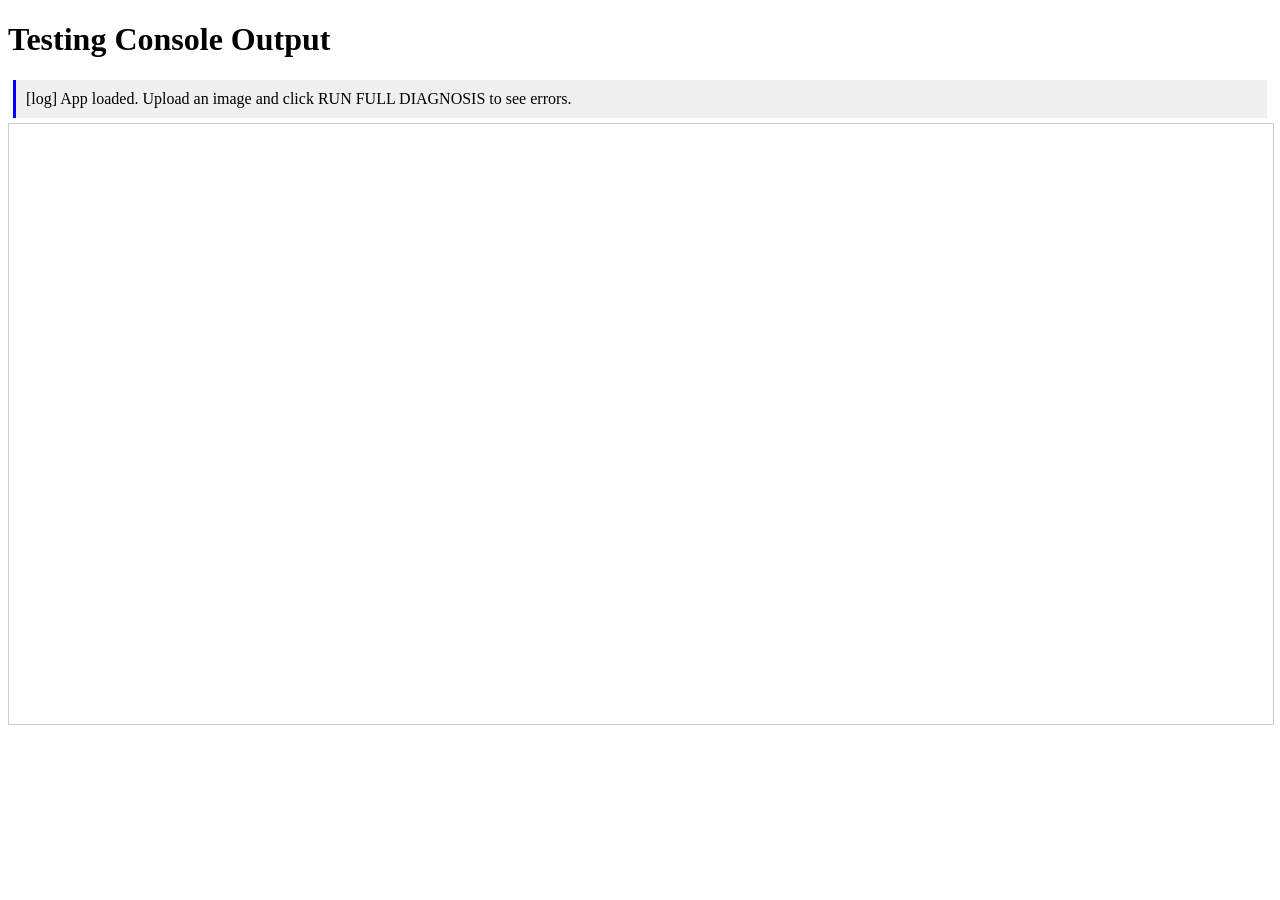
<file: archive/debug_scripts/test_direct_console.html>
<!DOCTYPE html>
<html>
<head>
    <meta charset="UTF-8">
    <title>Direct Console Test</title>
</head>
<body>
    <h1>Testing Console Output</h1>
    <div id="output"></div>
    <script>
        const output = document.getElementById('output');

        // Capture all console output
        const oldLog = console.log;
        const oldError = console.error;
        const oldWarn = console.warn;

        function addOutput(type, ...args) {
            const div = document.createElement('div');
            div.style.cssText = 'margin:5px;padding:10px;background:#f0f0f0;border-left:3px solid ' +
                (type === 'error' ? 'red' : type === 'warn' ? 'orange' : 'blue');
            div.textContent = `[${type}] ${args.join(' ')}`;
            output.appendChild(div);
        }

        console.log = function(...args) {
            addOutput('log', ...args);
            oldLog.apply(console, args);
        };

        console.error = function(...args) {
            addOutput('error', ...args);
            oldError.apply(console, args);
        };

        console.warn = function(...args) {
            addOutput('warn', ...args);
            oldWarn.apply(console, args);
        };

        window.onerror = function(msg, url, line, col, error) {
            addOutput('error', 'Window Error:', msg, 'at', url, line, col);
            if (error && error.stack) addOutput('error', 'Stack:', error.stack);
            return false;
        };

        // Now load the actual app in an iframe
        setTimeout(() => {
            const iframe = document.createElement('iframe');
            iframe.src = 'http://localhost:8000';
            iframe.style.cssText = 'width:100%;height:600px;border:1px solid #ccc';
            document.body.appendChild(iframe);

            iframe.onload = () => {
                console.log('App loaded. Upload an image and click RUN FULL DIAGNOSIS to see errors.');
            };
        }, 100);
    </script>
</body>
</html>
</file>
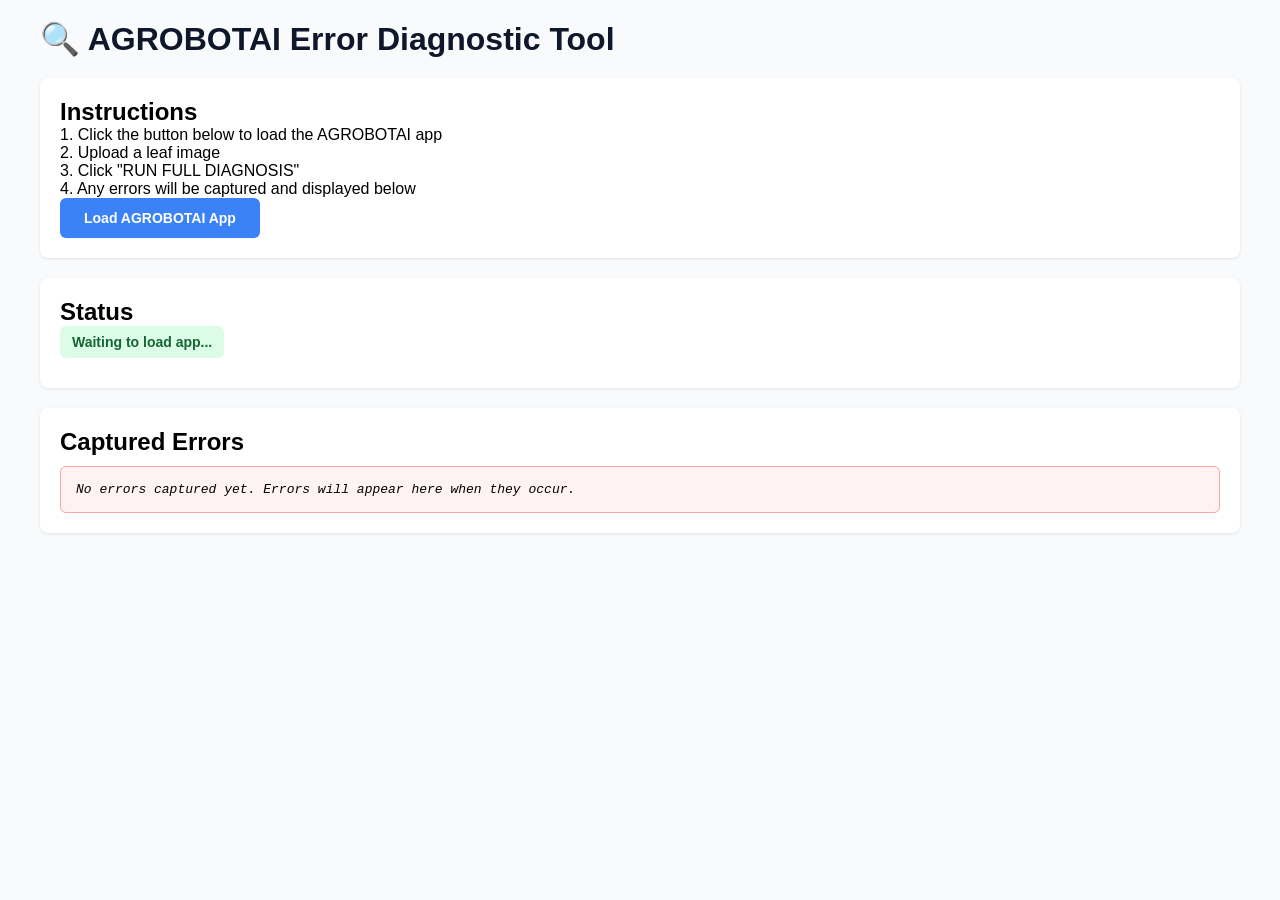
<file: archive/debug_scripts/test_error_capture.html>
<!DOCTYPE html>
<html lang="en">
<head>
    <meta charset="UTF-8">
    <meta name="viewport" content="width=device-width, initial-scale=1.0">
    <title>AGROBOTAI Error Diagnostic</title>
    <style>
        * { margin: 0; padding: 0; box-sizing: border-box; }
        body {
            font-family: -apple-system, BlinkMacSystemFont, 'Segoe UI', sans-serif;
            padding: 20px;
            background: #f8fafc;
        }
        .container { max-width: 1200px; margin: 0 auto; }
        h1 { color: #0f172a; margin-bottom: 20px; }
        .section {
            background: white;
            padding: 20px;
            border-radius: 8px;
            margin-bottom: 20px;
            box-shadow: 0 1px 3px rgba(0,0,0,0.1);
        }
        .error-log {
            background: #fef2f2;
            border: 1px solid #fca5a5;
            padding: 15px;
            border-radius: 6px;
            margin-top: 10px;
            font-family: 'Courier New', monospace;
            font-size: 13px;
            max-height: 400px;
            overflow-y: auto;
        }
        .error-item {
            margin-bottom: 10px;
            padding: 10px;
            background: white;
            border-left: 3px solid #dc2626;
        }
        .btn {
            background: #3b82f6;
            color: white;
            border: none;
            padding: 12px 24px;
            border-radius: 6px;
            cursor: pointer;
            font-size: 14px;
            font-weight: 600;
        }
        .btn:hover { background: #2563eb; }
        iframe {
            width: 100%;
            height: 600px;
            border: 1px solid #e2e8f0;
            border-radius: 8px;
            background: white;
        }
        .status {
            padding: 8px 12px;
            border-radius: 6px;
            font-size: 14px;
            font-weight: 600;
            display: inline-block;
            margin-bottom: 10px;
        }
        .status.ok { background: #dcfce7; color: #166534; }
        .status.error { background: #fee2e2; color: #991b1b; }
        pre { white-space: pre-wrap; word-wrap: break-word; }
    </style>
</head>
<body>
    <div class="container">
        <h1>🔍 AGROBOTAI Error Diagnostic Tool</h1>

        <div class="section">
            <h2>Instructions</h2>
            <p>1. Click the button below to load the AGROBOTAI app</p>
            <p>2. Upload a leaf image</p>
            <p>3. Click "RUN FULL DIAGNOSIS"</p>
            <p>4. Any errors will be captured and displayed below</p>
            <button class="btn" onclick="loadApp()">Load AGROBOTAI App</button>
        </div>

        <div class="section">
            <h2>Status</h2>
            <div id="status" class="status ok">Waiting to load app...</div>
        </div>

        <div class="section">
            <h2>Captured Errors</h2>
            <div id="errorLog" class="error-log">
                <em>No errors captured yet. Errors will appear here when they occur.</em>
            </div>
        </div>

        <div class="section" id="appContainer" style="display: none;">
            <h2>AGROBOTAI App (Embedded)</h2>
            <iframe id="appFrame" sandbox="allow-scripts allow-same-origin allow-forms"></iframe>
        </div>
    </div>

    <script>
        const errorLog = document.getElementById('errorLog');
        const statusDiv = document.getElementById('status');
        const errors = [];

        function logError(type, message, source, lineno, colno, error) {
            const timestamp = new Date().toLocaleTimeString();
            const errorObj = {
                type,
                message,
                source,
                lineno,
                colno,
                stack: error?.stack,
                timestamp
            };
            errors.push(errorObj);

            const errorDiv = document.createElement('div');
            errorDiv.className = 'error-item';
            errorDiv.innerHTML = `
                <strong style="color: #dc2626;">[${timestamp}] ${type}</strong><br>
                <strong>Message:</strong> ${message}<br>
                ${source ? `<strong>Source:</strong> ${source}:${lineno}:${colno}<br>` : ''}
                ${error?.stack ? `<strong>Stack:</strong><br><pre>${error.stack}</pre>` : ''}
            `;

            if (errorLog.children.length === 1 && errorLog.children[0].tagName === 'EM') {
                errorLog.innerHTML = '';
            }

            errorLog.appendChild(errorDiv);

            statusDiv.textContent = `❌ Error captured: ${message}`;
            statusDiv.className = 'status error';
        }

        // Capture window errors
        window.addEventListener('error', (event) => {
            logError('JavaScript Error', event.message, event.filename, event.lineno, event.colno, event.error);
        });

        // Capture promise rejections
        window.addEventListener('unhandledrejection', (event) => {
            logError('Unhandled Promise Rejection', event.reason?.message || event.reason, '', '', '', event.reason);
        });

        // Listen for errors from iframe
        window.addEventListener('message', (event) => {
            if (event.data && event.data.type === 'error') {
                logError('React/App Error', event.data.message, event.data.source, event.data.lineno, event.data.colno, event.data.error);
            }
        });

        function loadApp() {
            const appContainer = document.getElementById('appContainer');
            const appFrame = document.getElementById('appFrame');

            appContainer.style.display = 'block';
            appFrame.src = 'http://localhost:8000';

            statusDiv.textContent = '✅ App loaded. Now upload an image and run diagnosis.';
            statusDiv.className = 'status ok';

            // Inject error capture script into iframe
            appFrame.onload = () => {
                try {
                    const iframeWindow = appFrame.contentWindow;
                    const script = iframeWindow.document.createElement('script');
                    script.textContent = `
                        window.addEventListener('error', (event) => {
                            window.parent.postMessage({
                                type: 'error',
                                message: event.message,
                                source: event.filename,
                                lineno: event.lineno,
                                colno: event.colno,
                                error: event.error ? {stack: event.error.stack} : null
                            }, '*');
                        });

                        window.addEventListener('unhandledrejection', (event) => {
                            window.parent.postMessage({
                                type: 'error',
                                message: event.reason?.message || String(event.reason),
                                source: 'Promise',
                                error: event.reason
                            }, '*');
                        });

                        // Capture React errors
                        const originalError = console.error;
                        console.error = function(...args) {
                            const message = args.join(' ');
                            if (message.includes('React') || message.includes('error')) {
                                window.parent.postMessage({
                                    type: 'error',
                                    message: message,
                                    source: 'Console'
                                }, '*');
                            }
                            originalError.apply(console, args);
                        };
                    `;
                    iframeWindow.document.head.appendChild(script);
                } catch (e) {
                    console.log('Cannot inject into iframe (CORS):', e.message);
                    statusDiv.textContent = '⚠️ App loaded but error capture may be limited due to CORS. Check browser console directly.';
                }
            };
        }
    </script>
</body>
</html>
</file>
